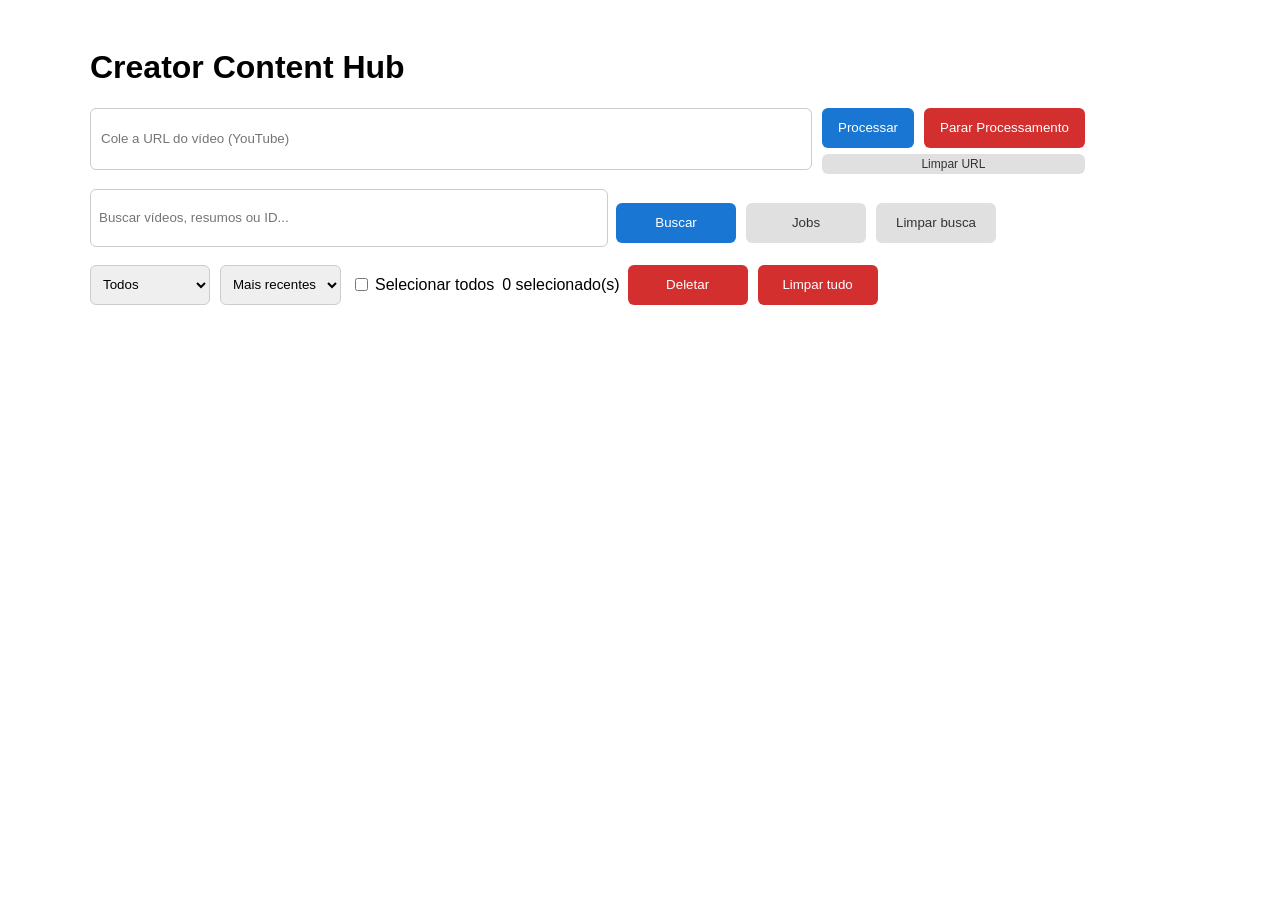
<file: backend/src/main/resources/frontend/index.html>
<!DOCTYPE html>
<html lang="pt-BR">
<head>
    <meta charset="UTF-8" />
    <title>Creator Content Hub</title>
    <link rel="stylesheet" href="styles.css" />
</head>
<body>

<div class="container">
    <h1>Creator Content Hub</h1>

    <!-- INGEST -->
    <div class="ingest-box">

        <input id="urlInput" class="input-url" placeholder="Cole a URL do vídeo (YouTube)" />

        <div class="ingest-actions">

            <div class="ingest-actions-top">
                <button id="ingestBtn" class="btn-primary" onclick="ingest()">
                    Processar
                </button>

                <button class="btn-danger" onclick="stopPolling()">
                    Parar Processamento
                </button>
            </div>

            <button class="btn-secondary btn-clear-url" onclick="clearUrlInput()">
                Limpar URL
            </button>

        </div>

    </div>

    <!-- STATUS DO INGEST -->
    <div id="ingestStatus"></div>

    <!-- BUSCA -->
    <div class="search-box">

        <input
                id="searchInput"
                class="search-input"
                placeholder="Buscar vídeos, resumos ou ID..."
                oninput="onSearchInput(this.value)"
        />

        <!-- LINHA 1 -->
        <div class="row-actions">
            <button class="btn-primary action-btn" onclick="search()">Buscar</button>
            <button class="btn-secondary action-btn" onclick="loadJobs()">Jobs</button>
            <button class="btn-secondary action-btn" onclick="clearSearch()">Limpar busca</button>
        </div>

        <!-- LINHA 2 -->
        <div class="row-actions">
            <select id="statusFilter" class="control action-btn">
                <option value="">Todos</option>
                <option value="DONE">Concluído</option>
                <option value="PROCESSING">Processando</option>
                <option value="FAILED">Falhou</option>
                <option value="CANCELED">Cancelado</option>
            </select>

            <select id="sortOrder" class="control action-btn">
                <option value="desc">Mais recentes</option>
                <option value="asc">Mais antigos</option>
            </select>

            <div style="display:flex; align-items:center; gap:8px;">
                <label style="display:flex; align-items:center; gap:4px;">
                    <input type="checkbox" id="selectAll" onchange="toggleSelectAll(this)" />
                    Selecionar todos
                </label>

                <span id="selectedCount">0 selecionado(s)</span>
            </div>
        </div>

        <!-- LINHA 3 -->
        <div class="row-actions">
            <button class="btn-danger action-btn" onclick="deleteSelected()">Deletar</button>
            <button class="btn-danger action-btn" onclick="resetUI()">Limpar tudo</button>
        </div>



    </div>

    <!-- STATUS GERAL -->
    <div id="status"></div>

    <!-- RESULTADOS -->
    <div class="content">
        <div id="results" class="results"></div>
        <div id="details" class="details"></div>
    </div>
</div>

<script src="state/runtimeState.js"></script>
<script src="state/runtimeHydration.js"></script>

<script src="runtime/runtimeLifecycle.js"></script>
<script src="runtime/runtimeOwnership.js"></script>
<script src="runtime/runtimeCoordination.js"></script>
<script src="runtime/runtimeSessionManager.js"></script>

<script src="ui/runtimeRenderer.js"></script>

<script src="api/jobsApi.js"></script>

<script src="app.js"></script>
</body>
</html>
</file>
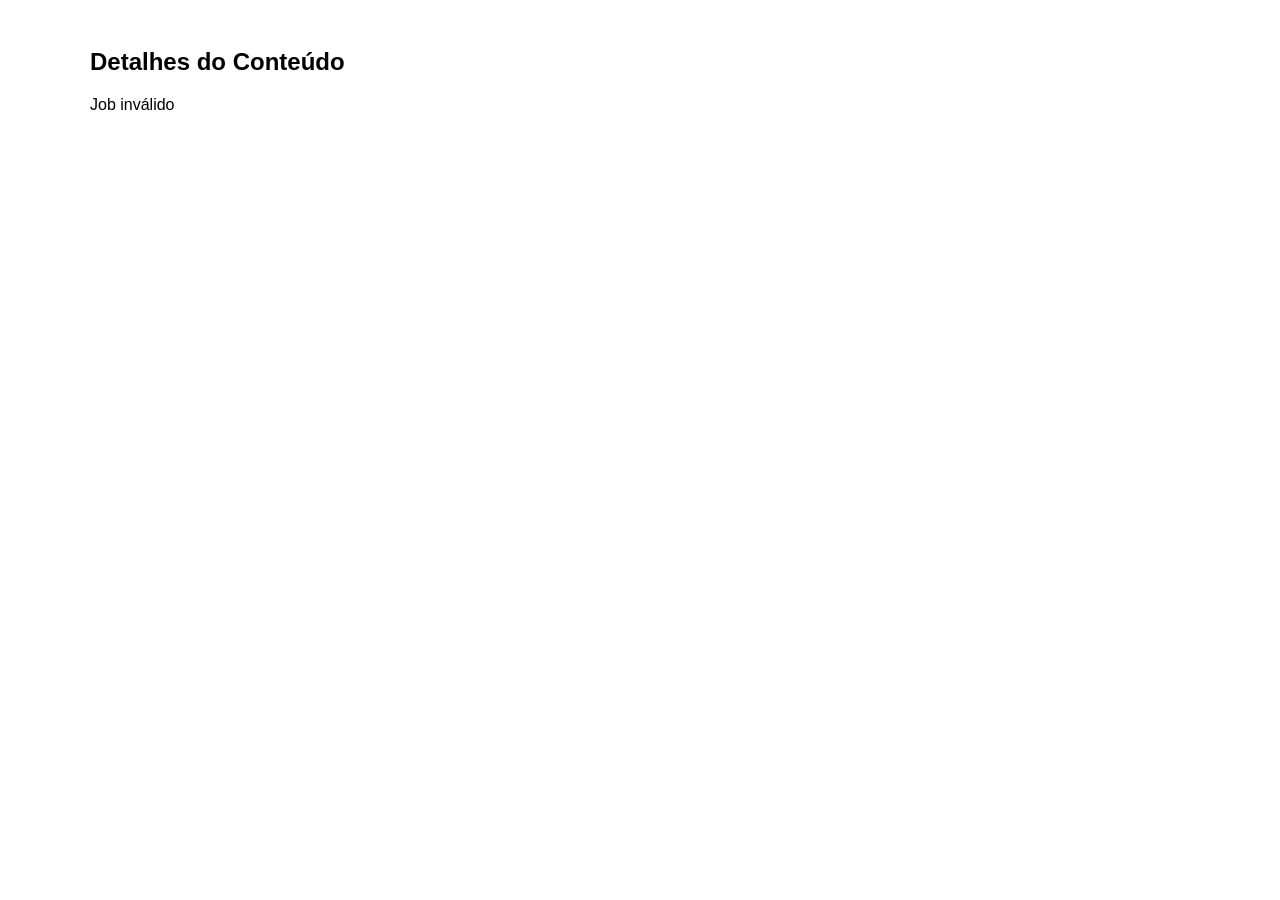
<file: backend/src/main/resources/frontend/job.html>
<!DOCTYPE html>
<html lang="pt-BR">
<head>
    <meta charset="UTF-8" />
    <title>Detalhe do Job</title>
    <link rel="stylesheet" href="styles.css" />
</head>
<body>

<div class="container">
    <h2>Detalhes do Conteúdo</h2>

    <div id="jobContent">Carregando...</div>
</div>

<script src="content-workspace/state/workspaceState.js"></script>

<script src="content-workspace/assets/assetActionFactory.js"></script>

<script src="content-workspace/assets/assetActionController.js"></script>

<script src="content-workspace/assets/assetCollectionFactory.js"></script>

<script src="content-workspace/renderers/transcriptRenderer.js"></script>

<script src="content-workspace/renderers/workspaceHeaderRenderer.js"></script>

<script src="content-workspace/renderers/videoWorkspaceRenderer.js"></script>

<script src="content-workspace/renderers/audioWorkspaceRenderer.js"></script>

<script src="content-workspace/renderers/workspaceToolbarRenderer.js"></script>

<script src="content-workspace/search/transcriptSearchController.js"></script>

<script src="content-workspace/export/workspaceExportController.js"></script>

<script>

    const workspaceStateApi =
        window.ContentWorkspaceState;

    function getJobId() {
        const params = new URLSearchParams(window.location.search);
        return params.get("jobId");
    }

    async function loadJob() {
        const jobId = getJobId();

        if (!jobId) {
            document.getElementById("jobContent").innerText = "Job inválido";
            return;
        }

        try {
            const jobResponse =
                await fetch(`/jobs/${jobId}`);

            const jobData =
                await jobResponse.json();

            const job =
                jobData.data;

            const transcript =
                await loadTranscript(jobId);

            workspaceStateApi.setTranscript(
                transcript.data
            );

            const assetsResponse =
                await fetch(
                    `/jobs/${jobId}/assets`
                );

            const assetsPayload =
                await assetsResponse.json();

            workspaceStateApi.setAssets(
                assetsPayload.data || []
            );

            renderJob(job);

        } catch (err) {

            console.error(
                "[CONTENT WORKSPACE LOAD ERROR]",
                err
            );

            document.getElementById("jobContent").innerText =
                "Erro ao carregar conteúdo";
        }
    }

    async function loadTranscript(jobId) {

        const res =
            await fetch(`/jobs/${jobId}/transcript`);

        return await res.json();
    }

    function renderSummaryWorkspace() {

        return `
        <div class="detail-block">

            <div
                style="
                    display:flex;
                    justify-content:space-between;
                    align-items:center;
                    margin-bottom:10px;
                "
            >
                <strong>Resumo Gerado</strong>

                <span
                    style="
                        font-size:12px;
                        color:#666;
                    "
                >
                    Síntese do Conteúdo
                </span>
            </div>

            <div
                style="
                    border:1px solid #ddd;
                    border-radius:10px;
                    background:#fafafa;
                    padding:16px;
                "
            >
                <pre
                    id="summary"
                    style="
                        margin:0;
                        white-space:pre-wrap;
                        word-break:break-word;
                        line-height:1.6;
                        font-size:14px;
                        font-family:inherit;
                    "
                ></pre>
            </div>
        </div>
    `;
    }

    function renderJob(job) {

        workspaceStateApi.setWorkspaceJobId(
            getJobId()
        );

        const assetCollection =
            window.AssetCollectionFactory
                .buildAssetCollection(job);

        workspaceStateApi.setAssetCollection(
            assetCollection
        );

        const container = document.getElementById("jobContent");

        container.innerHTML = `
            ${window.WorkspaceHeaderRenderer.renderJobHeader(job)}

            ${window.AudioWorkspaceRenderer.renderAudioWorkspace(
            workspaceStateApi.workspaceState.assetCollection
        )}

            ${window.WorkspaceToolbarRenderer.renderWorkspaceToolbar()}

            ${window.TranscriptRenderer.renderTranscriptWorkspace()}

                ${renderSummaryWorkspace()}
        `;

        window.TranscriptRenderer
            .renderTranscriptSegments(

                workspaceStateApi
                    .workspaceState
                    .transcript
                    ?.segments || []
            );

        window.TranscriptSearchController
            .bindTranscriptSearch(
                workspaceStateApi
            );

        window.TranscriptRenderer
            .bindRangeActions();

        window.TranscriptRenderer
            .bindClearRangesAction();

        window.WorkspaceExportController
            .bindWorkspaceExports(
                workspaceStateApi
            );

        window.AssetActionController
            .bindAssetActions(
                workspaceStateApi
            );

        const mediaButton =
            document.getElementById(
                "workspaceMediaButton"
            );

        if (mediaButton) {

            mediaButton.addEventListener(
                "click",
                () => {

                    window.open(
                        `/media.html?jobId=${getJobId()}`,
                        "_blank"
                    );
                }
            );
        }

        document.getElementById("summary").innerText =
            job.summary || "(vazio)";
    }

    loadJob();
</script>

</body>
</html>
</file>
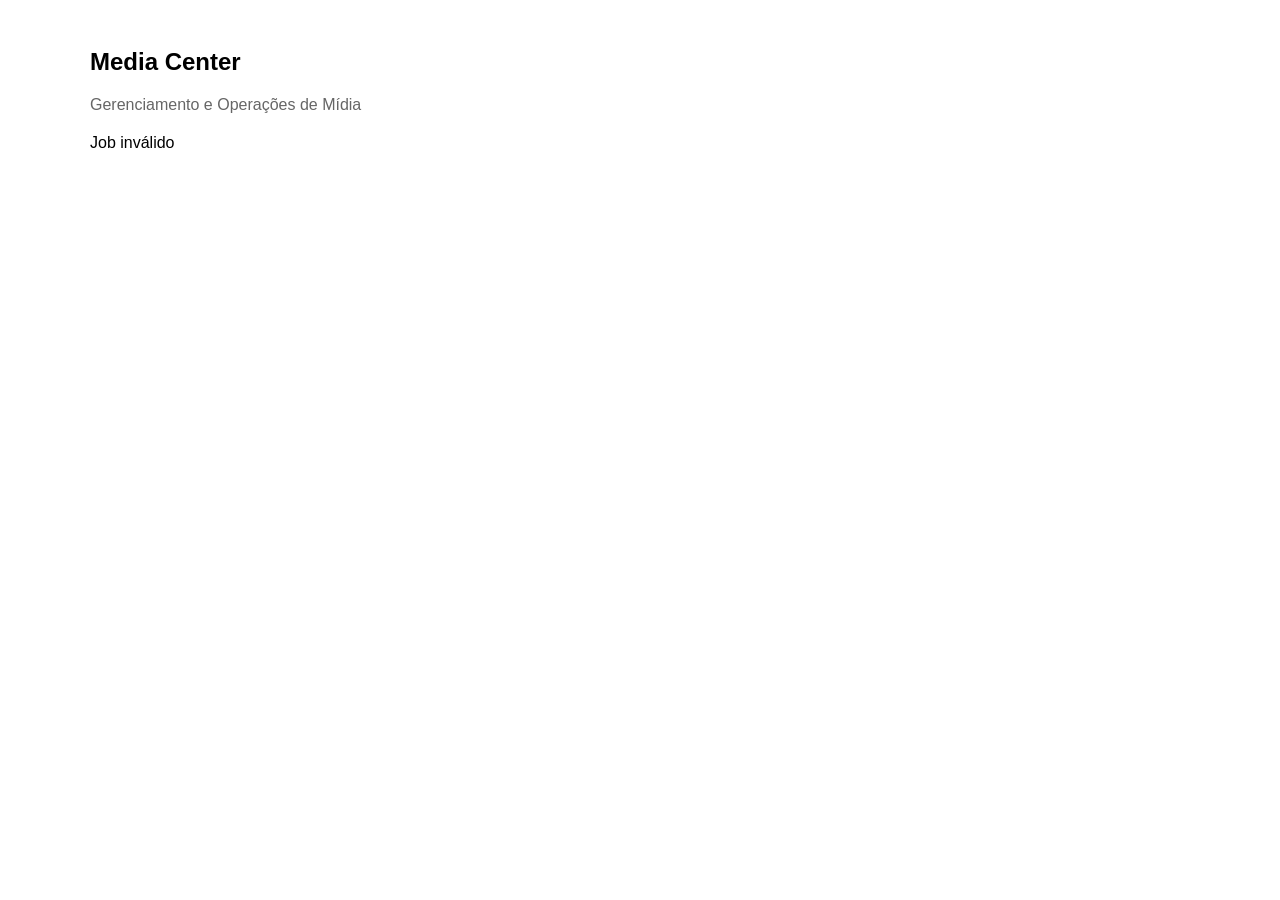
<file: backend/src/main/resources/frontend/media.html>
<!DOCTYPE html>
<html lang="pt-BR">
<head>
    <meta charset="UTF-8" />
    <title>Media Center</title>
    <link rel="stylesheet" href="styles.css" />
</head>
<body>

<div class="container">

    <h2>Media Center</h2>

    <div
       style="
            margin-bottom:20px;
            color:#666;
       "
    >
       Gerenciamento e Operações de Mídia
    </div>

    <div id="mediaContent">
        Carregando...
    </div>

</div>

<script src="content-workspace/state/workspaceState.js"></script>
<script src="content-workspace/renderers/videoWorkspaceRenderer.js"></script>
<script src="content-workspace/clip/clipSelectionController.js"></script>
<script src="content-workspace/selection-collection/selectionCollectionController.js"></script>
<script src="content-workspace/selection-workspace/selectionWorkspace.js"></script>
<script src="content-workspace/selection-editing/selectionEditingController.js"></script>
<script src="content-workspace/clip/clipOperation.js"></script>
<script src="content-workspace/clip/operationResult.js"></script>
<script src="content-workspace/clip/clipOperationsController.js"></script>
<script src="content-workspace/media-operations/mediaOperationsController.js"></script>
<script src="content-workspace/timeline/timelineRenderer.js"></script>
<script src="content-workspace/timeline/timelineController.js"></script>
<script src="content-workspace/timeline/timelineView.js"></script>
<script src="content-workspace/timeline/timelineWorkspace.js"></script>

<script>

    function getJobId() {

        const params =
            new URLSearchParams(
                window.location.search
            );

        return params.get("jobId");
    }

    function parseTemporalInput(
        value
    ) {

        const normalizedValue =
            value.trim();

        if (
            normalizedValue === ""
        ) {
            return Number.NaN;
        }

        if (
            /^\d+$/.test(
                normalizedValue
            )
        ) {

            return Number(
                normalizedValue
            );
        }

        const parts =
            normalizedValue.split(
                ":"
            );

        if (
            parts.length !== 2 &&
            parts.length !== 3
        ) {
            return Number.NaN;
        }

        const numericParts =
            parts.map(
                part => Number(part)
            );

        if (
            numericParts.some(
                Number.isNaN
            )
        ) {
            return Number.NaN;
        }

        if (
            parts.length === 2
        ) {

            const [
                minutes,
                seconds
            ] = numericParts;

            return (
                minutes * 60 +
                seconds
            );
        }

        const [
            hours,
            minutes,
            seconds
        ] = numericParts;

        return (
            hours * 3600 +
            minutes * 60 +
            seconds
        );
    }

    function formatVideoTime(
        totalSeconds
    ) {

        if (
            totalSeconds === null ||
            Number.isNaN(totalSeconds)
        ) {
            return "--";
        }

        const seconds =
            Math.floor(totalSeconds);

        const hours =
            Math.floor(
                seconds / 3600
            );

        const minutes =
            Math.floor(
                (seconds % 3600) / 60
            );

        const remainingSeconds =
            seconds % 60;

        return [
            hours,
            minutes,
            remainingSeconds
        ]
            .map(
                value =>
                    String(value)
                        .padStart(
                            2,
                            "0"
                        )
            )
            .join(":");
    }

    async function loadJob() {

        const jobId =
            getJobId();

        if (!jobId) {

            document.getElementById(
                "mediaContent"
            ).innerText =
                "Job inválido";

            return;
        }

        try {

            const response =
                await fetch(
                    `/jobs/${jobId}/assets`
                );

            const payload =
                await response.json();

            const assets =
                payload.data;

            renderMediaCenter(
                assets
            );

        } catch (error) {

            console.error(
                "[MEDIA CENTER LOAD ERROR]",
                error
            );

            document.getElementById(
                "mediaContent"
            ).innerText =
                "Erro ao carregar Media Center";
        }
    }

    function renderMediaCenter(
        assets
    ) {

        /*
         * ============================================================
         * FASE 1
         * Renderização do Media Workspace
         * ============================================================
         */

        document.getElementById(
            "mediaContent"
        ).innerHTML =
            window.VideoWorkspaceRenderer
                .renderVideoWorkspace(
                    assets
                );

        /*
         * ============================================================
         * FASE 2
         * Resolução das referências do DOM
         *
         * Nesta fase nenhum comportamento é executado.
         * Apenas são resolvidas todas as referências
         * necessárias para as fases seguintes.
         * ============================================================
         */

        const videoElement =
            document.querySelector(
                "video"
            );

        const markInButton =
            document.getElementById(
                "clipMarkInButton"
            );

        const markOutButton =
            document.getElementById(
                "clipMarkOutButton"
            );

        const clearSelectionButton =
            document.getElementById(
                "clipClearSelectionButton"
            );

        const saveSelectionButton =
            document.getElementById(
                "clipSaveSelectionButton"
            );

        const durationDisplay =
            document.getElementById(
                "videoDurationDisplay"
            );

        const currentTimeDisplay =
            document.getElementById(
                "videoCurrentTimeDisplay"
            );

        const seekInput =
            document.getElementById(
                "videoSeekInput"
            );

        const seekButton =
            document.getElementById(
                "videoSeekButton"
            );

        const feedbackElement =
            document.getElementById(
                "videoSeekFeedback"
            );

        const clipSelectionDisplay =
            document.getElementById(
                "clipSelectionDisplay"
            );

        const materializedSelectionsList =
            document.getElementById(
                "materializedSelectionsList"
            );

        const clearAllMaterializedSelectionsButton =
            document.getElementById(
                "clearAllMaterializedSelectionsButton"
            );

        const materializedSelectionExportFeedback =
            document.getElementById(
                "materializedSelectionExportFeedback"
            );

        const videoAsset =
            assets?.find(
                asset =>
                    asset.assetType === "VIDEO"
            );

        /*
         * ============================================================
         * FASE 3
         * Criação dos domínios
         *
         * Nesta fase todos os domínios do Media Workspace são materializados.
         *
         * Cada domínio permanece isolado durante esta etapa.
         *
         * Nenhum domínio é inicializado.
         * Nenhuma integração entre domínios ocorre nesta fase.
         * A integração permanece concentrada exclusivamente no Composition Root
         * durante as fases subsequentes.
         * ============================================================
         */

        const clipSelectionController =
            window.ClipSelectionController
                .createClipSelectionController(
                    window.ContentWorkspaceState
                );

        const selectionCollectionController =
            window.SelectionCollectionController
                .createSelectionCollectionController({

                    onChange:
                        updateMaterializedSelectionsDisplay

                });

        const selectionWorkspace =
            window.SelectionWorkspace
                .createSelectionWorkspace({

                    clipSelectionController,

                    selectionCollectionController

                });

        const selectionEditingController =
            window.SelectionEditingController
                .createSelectionEditingController({

                    clipSelectionController,

                    selectionWorkspace

                });

        const clipOperationsController =
            window.ClipOperationsController
                .createClipOperationsController({

                    clipSelectionController

                });

        const clipOperationsApi =
            clipOperationsController
                .getApi();

        const mediaOperationsController =
            window.MediaOperationsController
                .createMediaOperationsController();

        const mediaOperationsApi =
            mediaOperationsController
                .getApi();

        /*
         * ============================================================
         * FASE 4
         * Inicialização dos domínios
         *
         * Nesta fase ocorre apenas a inicialização
         * dos componentes que possuem ciclo de vida.
         * ============================================================
         */

        window.TimelineWorkspace
            .initialize({

                videoElement

            });

        mediaOperationsController
            .initialize();

        /*
         * ============================================================
         * FASE 5
         * Integração entre domínios
         *
         * Este bloco representa o Composition Root
         * entre Timeline e Media Workspace.
         *
         * Toda integração futura da Timeline deverá
         * permanecer concentrada nesta região.
         * ============================================================
         */

        window.TimelineWorkspace
            .setSeekHandler({

                handler: requestedTime => {

                    videoElement.currentTime =
                        requestedTime;

                }

            });

        /*
         * ============================================================
         * Selection Editing
         *
         * Contrato de integração entre Timeline
         * e Selection Editing.
         *
         * Nesta etapa apenas o ponto de integração
         * é materializado.
         *
         * Nenhuma comunicação entre os domínios
         * ocorre durante esta Foundation.
         * ============================================================
         */

        window.TimelineWorkspace
            .setTimelineInteractionHandler({

                handler: timelineInteraction => {

                    selectionEditingController
                        .handleTimelineInteraction(
                            timelineInteraction
                        );

                    /* S-02
                     * O Composition Root permanece responsável por sincronizar
                     * a representação visual com o estado atualizado do domínio.
                     */
                    updateTimelineSelections();

                    updateClipSelectionDisplay();

                }

            });

        window.TimelineWorkspace
            .setHandleInteractionHandler({

                handler: handleInteraction => {

                    selectionEditingController
                        .handleHandleInteraction(
                            handleInteraction
                        );

                }

            });

        window.TimelineWorkspace
            .setHandleMoveInteractionHandler({

                handler: handleMoveInteraction => {

                    selectionEditingController
                        .handleHandleMoveInteraction(
                            handleMoveInteraction
                        );

                    updateTimelineSelections();

                    updateClipSelectionDisplay();

                }

            });

        window.TimelineWorkspace
            .setHandleReleaseInteractionHandler({

                handler: handleReleaseInteraction => {

                    selectionEditingController
                        .handleHandleReleaseInteraction(
                            handleReleaseInteraction
                        );

                }

            });

        window.TimelineWorkspace
            .setSelectionMoveInteractionHandler({

                handler: selectionMoveInteraction => {

                    selectionEditingController
                        .handleSelectionMoveInteraction(
                            selectionMoveInteraction
                        );

                }

            });

        window.TimelineWorkspace
            .setSelectionMoveUpdateInteractionHandler({

                handler: selectionMoveUpdateInteraction => {

                    selectionEditingController
                        .handleSelectionMoveUpdateInteraction(
                            selectionMoveUpdateInteraction
                        );

                    updateTimelineSelections();

                    updateClipSelectionDisplay();

                }

            });

        window.TimelineWorkspace
            .setSelectionMoveReleaseInteractionHandler({

                handler:
                    selectionMoveReleaseInteraction => {

                    selectionEditingController
                        .handleSelectionMoveReleaseInteraction(
                            selectionMoveReleaseInteraction
                        );

                    }

            });

        /*
         * ============================================================
         * FASE 5.1
         * Funções privadas do Composition Root
         *
         * Estas funções pertencem exclusivamente ao
         * Media Workspace e são utilizadas pelas fases
         * subsequentes para sincronizar a interface com
         * o estado atual do domínio.
         * ============================================================
         */

        function updateTimelineSelections() {

            const materializedSelections =
                selectionWorkspace
                    .getSelectionCollection()
                    .getSelections();

            const currentSelection =
                selectionWorkspace
                    .getSelection();

            const selections = [
                ...materializedSelections
            ];

            if (
                currentSelection.startTime !== null &&
                currentSelection.endTime !== null
            ) {

                const alreadyMaterialized =
                    selectionWorkspace
                        .getSelectionCollection()
                        .containsSelectionSource(
                            currentSelection
                        );

                if (
                    !alreadyMaterialized
                ) {

                    selections.push(
                        currentSelection
                    );

                }

            }

            timelineController
                ?.updateSelections({

                    selections

                });
        }


        function handleSelectionValidation(
            validationResult,
            availableOperations,
            selection
        ) {

            const operations =
                availableOperations.operations;

            markInButton.disabled =
                !operations.includes(
                    "DEFINE_SELECTION_START"
                );

            markOutButton.disabled =
                !operations.includes(
                    "DEFINE_SELECTION_END"
                );

            clearSelectionButton.disabled =
                !operations.includes(
                    window.ClipOperation.CLEAR_SELECTION
                );

            saveSelectionButton.disabled =
                !(
                    validationResult.isValid &&
                    selection.endTime !== null
                );
        }

        function updateClipSelectionDisplay() {

            if (
                !clipSelectionDisplay
            ) {
                return;
            }

            /*
             * S-03
             * A atualização da representação da Selection no Media Workspace
             * permanece sob responsabilidade do Composition Root.
             *
             * Esta leitura direta do estado da Selection não é migrada para
             * SelectionWorkspace porque pertence à sincronização específica
             * da UI e à integração com Media Operations.
             */

            const selection =
                clipSelectionController
                    .getSelection();

            const validationResult =
                mediaOperationsApi
                    .validateSelection(
                        selection
                    );

            const availableOperations =
                mediaOperationsApi
                    .resolveAvailableOperations(
                        selection
                    );

            handleSelectionValidation(
                validationResult,
                availableOperations,
                selection
            );

            const startTime =
                formatVideoTime(
                    selection.startTime
                );

            const endTime =
                formatVideoTime(
                    selection.endTime
                );

            let duration =
                "--";

            if (
                selection.startTime !== null &&
                selection.endTime !== null
            ) {

                duration =
                    formatVideoTime(
                        Math.max(
                            0,
                            selection.endTime -
                            selection.startTime
                        )
                    );
            }

            const indicator =
                clipSelectionController
                    .hasActiveSelection()
                    ? "☑"
                    : "☐";

            let selectionLabel =
                "Nenhuma seleção";

            if (
                selection.startTime !== null &&
                selection.endTime === null
            ) {

                selectionLabel =
                    "Seleção em andamento";

            }
            else if (

                selection.startTime !== null &&

                selection.endTime !== null

            ) {

                selectionLabel =
                    "Seleção Atual";

            }

            clipSelectionDisplay.innerText =
                `${indicator} ${selectionLabel} | Início: ${startTime} | Fim: ${endTime} | Duração: ${duration}`;
        }

        function updateMaterializedSelectionsDisplay() {

            if (
                !materializedSelectionsList ||
                !selectionWorkspace
            ) {
                return;
            }

            const selections =
                selectionWorkspace
                    .getSelectionCollection()
                    .getSelections();

            if (
                clearAllMaterializedSelectionsButton
            ) {
                clearAllMaterializedSelectionsButton
                    .disabled =
                    selections.length === 0;
            }

            materializedSelectionsList
                .replaceChildren();

            if (selections.length === 0) {

                const emptyRow =
                    document.createElement("div");

                emptyRow.setAttribute("role", "row");
                emptyRow.style.padding = "8px 0";
                emptyRow.style.color = "#666";
                emptyRow.style.fontSize = "13px";

                const emptyCell =
                    document.createElement("span");

                emptyCell.setAttribute("role", "cell");
                emptyCell.style.gridColumn = "1 / -1";
                emptyCell.textContent =
                    "Nenhuma Selection materializada.";

                emptyRow.appendChild(emptyCell);
                materializedSelectionsList
                    .appendChild(emptyRow);

                return;

            }

            selections.forEach(selection => {

                const row =
                    document.createElement("div");

                row.setAttribute("role", "row");
                row.dataset.selectionId =
                    String(selection.id);
                row.style.display = "grid";
                row.style.gridTemplateColumns =
                    "1.4fr 1fr 1fr 1fr auto";
                row.style.gap = "8px";
                row.style.padding = "8px 0";
                row.style.borderBottom =
                    "1px solid #eee";
                row.style.fontSize = "13px";

                const duration =
                    selection.endTime -
                    selection.startTime;

                [
                    selection.id,
                    formatVideoTime(selection.startTime),
                    formatVideoTime(selection.endTime),
                    formatVideoTime(duration)
                ].forEach(value => {

                    const cell =
                        document.createElement("span");

                    cell.setAttribute("role", "cell");
                    cell.textContent = String(value);
                    row.appendChild(cell);

                });

                const actionCell =
                    document.createElement("span");

                actionCell.setAttribute("role", "cell");

                const exportButton =
                    document.createElement("button");

                exportButton.type = "button";
                exportButton.textContent = "Exportar";
                exportButton.dataset.selectionId =
                    String(selection.id);
                exportButton.disabled =
                    !videoAsset;
                exportButton.addEventListener(
                    "click",
                    () => exportMaterializedSelection(
                        selection.id,
                        exportButton
                    )
                );

                actionCell.appendChild(exportButton);

                const removeButton =
                    document.createElement("button");

                removeButton.type = "button";
                removeButton.textContent = "Remover";
                removeButton.dataset.selectionId =
                    String(selection.id);
                removeButton.style.marginLeft = "6px";
                removeButton.addEventListener(
                    "click",
                    () => removeMaterializedSelection(
                        selection.id
                    )
                );

                actionCell.appendChild(removeButton);
                row.appendChild(actionCell);

                materializedSelectionsList
                    .appendChild(row);

            });

        }

        function removeMaterializedSelection(
            selectionId
        ) {

            const removed =
                selectionWorkspace
                    .removeMaterializedSelection(
                        selectionId
                    );

            if (removed) {
                updateTimelineSelections();
            }

            return removed;

        }

        function removeAllMaterializedSelections() {

            if (
                !window.confirm(
                    "Remover todas as Selections materializadas?"
                )
            ) {
                return false;
            }

            const removed =
                selectionWorkspace
                    .removeAllMaterializedSelections();

            if (removed) {
                updateTimelineSelections();
            }

            return removed;

        }

        async function exportMaterializedSelection(
            selectionId,
            button
        ) {

            const selection =
                selectionWorkspace
                    .getMaterializedSelection(
                        selectionId
                    );

            const jobId = getJobId();

            if (
                !selection ||
                !videoAsset ||
                !jobId
            ) {
                if (materializedSelectionExportFeedback) {
                    materializedSelectionExportFeedback.innerText =
                        "Não foi possível resolver a seleção ou o vídeo para exportação.";
                    materializedSelectionExportFeedback.style.color =
                        "#b00020";
                }
                return;
            }

            const originalButtonText =
                button.textContent;

            button.disabled = true;
            button.textContent = "Exportando…";

            if (materializedSelectionExportFeedback) {
                materializedSelectionExportFeedback.innerText =
                    `Exportando ${selectionId}…`;
                materializedSelectionExportFeedback.style.color =
                    "#444";
            }

            try {
                const response = await fetch(
                    `/jobs/${encodeURIComponent(jobId)}` +
                    `/assets/${encodeURIComponent(videoAsset.assetId)}` +
                    "/selections/export",
                    {
                        method: "POST",
                        headers: {
                            "Content-Type": "application/json"
                        },
                        body: JSON.stringify({
                            selectionId: String(selectionId),
                            startTime: selection.startTime,
                            endTime: selection.endTime
                        })
                    }
                );

                if (!response.ok) {
                    let message =
                        `Falha na exportação (${response.status}).`;

                    try {
                        const payload =
                            await response.json();

                        message =
                            payload.error?.message ||
                            message;
                    } catch (_error) {
                        // Retain the status-based message for non-JSON errors.
                    }

                    throw new Error(message);
                }

                const blob = await response.blob();
                const objectUrl =
                    URL.createObjectURL(blob);

                const contentDisposition =
                    response.headers.get(
                        "Content-Disposition"
                    ) || "";

                const filenameMatch =
                    contentDisposition.match(
                        /filename\s*=\s*(?:"([^"]+)"|([^;]+))/i
                    );

                const downloadLink =
                    document.createElement("a");

                downloadLink.href = objectUrl;
                downloadLink.download =
                    (filenameMatch?.[1] || filenameMatch?.[2])
                        ?.trim() ||
                    `${selectionId}.mp4`;
                downloadLink.style.display = "none";
                document.body.appendChild(downloadLink);
                downloadLink.click();
                downloadLink.remove();

                window.setTimeout(
                    () => URL.revokeObjectURL(objectUrl),
                    1000
                );

                if (materializedSelectionExportFeedback) {
                    materializedSelectionExportFeedback.innerText =
                        `Exportação de ${selectionId} concluída.`;
                    materializedSelectionExportFeedback.style.color =
                        "#246b35";
                }

            } catch (error) {
                console.warn(
                    "[SELECTION EXPORT FAILED]",
                    error
                );

                if (materializedSelectionExportFeedback) {
                    materializedSelectionExportFeedback.innerText =
                        error.message ||
                        "Não foi possível exportar a seleção.";
                    materializedSelectionExportFeedback.style.color =
                        "#b00020";
                }

            } finally {
                button.disabled = !videoAsset;
                button.textContent = originalButtonText;
            }

        }


        /*
         * ============================================================
         * FASE 6
         * Eventos do HTML5 Video
         *
         * Responsável pela sincronização entre o
         * HTML5 Video e os componentes do Media Workspace.
         * ============================================================
         */

        if (
            videoElement &&
            durationDisplay
        ) {

            videoElement.addEventListener(
                "loadedmetadata",
                () => {

                    const durationSeconds =
                        Math.floor(
                            videoElement.duration
                        );

                    const hours =
                        Math.floor(
                            durationSeconds / 3600
                        );

                    const minutes =
                        Math.floor(
                            (durationSeconds % 3600) / 60
                        );

                    const seconds =
                        durationSeconds % 60;

                    const formattedDuration =
                        [
                            hours,
                            minutes,
                            seconds
                        ]
                            .map(
                                value =>
                                    String(value)
                                        .padStart(
                                            2,
                                            "0"
                                        )
                            )
                            .join(":");

                    durationDisplay.innerText =
                        `Duração: ${formattedDuration}`;
                }
            );
        }

        if (
            videoElement &&
            currentTimeDisplay
        ) {

            videoElement.addEventListener(
                "timeupdate",

                () => {

                    const currentSeconds =
                        Math.floor(
                            videoElement.currentTime
                        );

                    const hours =
                        Math.floor(
                            currentSeconds / 3600
                        );

                    const minutes =
                        Math.floor(
                            (currentSeconds % 3600) / 60
                        );

                    const seconds =
                        currentSeconds % 60;

                    const formattedTime =
                        [
                            hours,
                            minutes,
                            seconds
                        ]
                            .map(
                                value =>
                                    String(value)
                                        .padStart(
                                            2,
                                            "0"
                                        )
                            )
                            .join(":");

                    currentTimeDisplay.innerText =
                        `Tempo Atual: ${formattedTime}`;

                    window.TimelineWorkspace
                        .updateCurrentTime({

                            currentTime:
                            videoElement.currentTime

                        });

                }
            );

        }

        /*
         * ============================================================
         * FASE 7
         * Eventos da Interface
         *
         * Responsável exclusivamente pela interação
         * do usuário com os componentes visuais.
         * ============================================================
         */

        if (
            videoElement &&
            seekInput &&
            seekButton
        ) {

            seekButton.addEventListener(
                "click",

                () => {

                    const targetTime =
                        parseTemporalInput(
                            seekInput.value
                        );

                    if (
                        Number.isNaN(
                            targetTime
                        )
                    ) {

                        if (feedbackElement) {

                            feedbackElement.innerText =
                                "Informe um tempo válido.";

                        }

                        return;
                    }

                    if (
                        targetTime < 0
                    ) {

                        if (feedbackElement) {

                            feedbackElement.innerText =
                                "O tempo não pode ser negativo.";

                        }

                        return;
                    }

                    if (
                        targetTime >
                        videoElement.duration
                    ) {

                        if (feedbackElement) {

                            feedbackElement.innerText =
                                `Tempo deve estar entre 0 e ${Math.floor(videoElement.duration)} segundos.`;

                        }

                        return;
                    }

                    if (feedbackElement) {

                        feedbackElement.innerText = "";

                    }

                    videoElement.currentTime =
                        targetTime;

                }
            );

        }

        if (
            videoElement &&
            markInButton
        ) {

            markInButton.addEventListener(
                "click",

                () => {

                    clipSelectionController
                        .setClipStartTime(
                            videoElement.currentTime
                        );

                    updateTimelineSelections();

                    updateClipSelectionDisplay();

                }
            );

        }

        if (
            videoElement &&
            markOutButton
        ) {

            markOutButton.addEventListener(
                "click",

                () => {

                    clipSelectionController
                        .setClipEndTime(
                            videoElement.currentTime
                        );

                    updateTimelineSelections();

                    updateClipSelectionDisplay();

                }
            );

        }

        if (
            clearSelectionButton
        ) {

            clearSelectionButton
                .addEventListener(

                    "click",

                    () => {

                        clipOperationsApi
                            .clearSelection();

                        updateTimelineSelections();

                        updateClipSelectionDisplay();

                    }

                );

        }

        if (
            saveSelectionButton
        ) {

            saveSelectionButton
                .addEventListener(

                    "click",

                    () => {

                        const materialized =
                            selectionWorkspace
                                .materializeSelection();

                        if (
                            materialized
                        ) {

                            updateTimelineSelections();

                            updateClipSelectionDisplay();

                        }

                    }

                );

        }

        if (
            clearAllMaterializedSelectionsButton
        ) {

            clearAllMaterializedSelectionsButton
                .addEventListener(
                    "click",
                    removeAllMaterializedSelections
                );

        }

        /*
         * ============================================================
         * FASE 8
         * Estado inicial
         *
         * Responsável por sincronizar a interface
         * com o estado inicial do Workspace.
         * ============================================================
         */

        updateClipSelectionDisplay();

    }

    loadJob();

</script>

</body>
</html>
</file>
<file: backend/src/main/resources/frontend/styles.css>
/*
 * Global Styles Aggregator
 *
 * RESPONSIBILITIES:
 * - global application styles
 * - workspace style imports
 *
 * IMPORTANT:
 * - Workspace-specific styles should live inside
 *   their own module.
 */

@import url("./content-workspace/timeline/timeline.css");

/* Base */

.container {
    max-width: 1100px;
    margin: 0 auto;
    padding: 20px;
    font-family: Arial, sans-serif;
}

/* LAYOUT */
.content {
    display: flex;
    gap: 20px;
}

.results {
    width: 40%;
    border-right: 1px solid #ccc;

    max-height: 500px;
    overflow-y: auto;
}

.details {
    width: 60%;
}

/* LISTA */
.result-item {
    padding: 10px;
    border-bottom: 1px solid #eee;
    cursor: pointer;
}

.result-item:hover {
    background: #f5f5f5;
}

.result-meta {
    font-size: 12px;
    color: #666;
    display: flex;
    justify-content: space-between;
}

.detail-block {
    margin-bottom: 15px;
}

pre {
    background: #f5f5f5;
    padding: 10px;
    white-space: pre-wrap;
}

/* INGEST */
.ingest-box {
    display: flex;
    gap: 10px;
    margin-bottom: 15px;
}

.input-url {
    flex: 1;
    max-width: 700px;
    padding: 10px;
    border-radius: 6px;
    border: 1px solid #ccc;
    height: 40px;
}

/* SEARCH */
.search-box {
    display: flex;
    align-items: center;
    gap: 8px;
    flex-wrap: wrap;
    margin-bottom: 20px;
}

/* INPUT PADRÃO */
#searchInput {
    height: 40px;
    padding: 8px;
    border-radius: 6px;
    border: 1px solid #ccc;
}

/* SELECT */
.control {
    height: 40px;
    padding: 8px;
    border-radius: 6px;
    border: 1px solid #ccc;
}

/* BOTÕES */
.btn-primary {
    background-color: #1976d2;
    color: white;
    border: none;
    padding: 0 16px;
    border-radius: 6px;
    cursor: pointer;
    height: 40px;
}

.btn-primary:hover {
    background-color: #1565c0;
}

.btn-danger {
    background-color: #d32f2f;
    color: white;
    border: none;
    padding: 0 16px;
    border-radius: 6px;
    cursor: pointer;
    height: 40px;
}

.btn-danger:hover {
    background-color: #b71c1c;
}

.btn-secondary {
    background-color: #e0e0e0;
    color: #333;
    border: none;
    padding: 0 16px;
    border-radius: 6px;
    cursor: pointer;
    height: 40px;
}

.btn-secondary:hover {
    background-color: #d5d5d5;
}

/* STATUS */
#ingestStatus {
    margin-bottom: 10px;
    font-size: 14px;
    color: #333;
}

.empty-state {
    padding: 20px;
    text-align: center;
    color: #666;
}

.empty-state strong {
    display: block;
    font-size: 16px;
    margin-bottom: 6px;
}

.highlight {
    background: yellow;
    font-weight: bold;
}

.result-snippet em {
    background: yellow;
    font-style: normal;
    font-weight: bold;
}

.result-meta {
    display: flex;
    gap: 12px;
    font-size: 12px;
    color: #777;
    margin-top: 6px;
}

.meta-status {
    font-weight: bold;
}

.meta-score {
    color: #999;
    font-style: italic;
}

.error-state {
    padding: 16px;
    text-align: center;
    color: #c00;
}

.result-header {
    display: flex;
    justify-content: flex-end;
}

.actions-primary,
.actions-secondary,
.actions-selection {
    display: flex;
    gap: 8px;
    margin-top: 8px;
    align-items: center;
}

/* INPUT MAIOR */
.search-input {
    height: 44px;
    padding: 10px;
    border-radius: 6px;
    border: 1px solid #ccc;
    width: 500px; /* ~2cm maior visualmente */
}

/* LINHAS ORGANIZADAS */
.row-actions {
    display: flex;
    gap: 10px;
    margin-top: 10px;
    align-items: center;
}

/* PADRÃO DE TAMANHO */
.action-btn {
    min-width: 120px;
    height: 40px;
}

/* AJUSTE PARA SELECT */
select.action-btn {
    padding: 8px;
}

/* AJUSTE PARA LABEL */
label.action-btn {
    min-width: auto;
}

.result-title {
    font-weight: bold;
    font-size: 14px;
    margin-bottom: 4px;
}

.ingest-actions {
    display: flex;
    flex-direction: column;
    gap: 6px;
}

.ingest-actions-top {
    display: flex;
    gap: 10px;
}

.btn-clear-url {
    height: 20px; /* metade visual */
    font-size: 12px;
    padding: 0 8px;
    align-self: stretch; /* ocupa largura dos botões acima */
}

.transcript-highlight,
.transcript-highlight-active {
    display: inline;
    color: inherit;
    padding: 0;
    margin: 0;
    border-radius: 0;
    line-height: inherit;
    white-space: inherit;
    word-break: inherit;
    overflow-wrap: inherit;
    vertical-align: baseline;
}

.transcript-highlight {
    background: #ffeb3b;
}

.transcript-highlight-active {
    background: #ff9800;
    outline: 1px solid #e65100;
    box-shadow: 0 0 0 1px rgba(230, 81, 0, 0.15);
}
</file>
